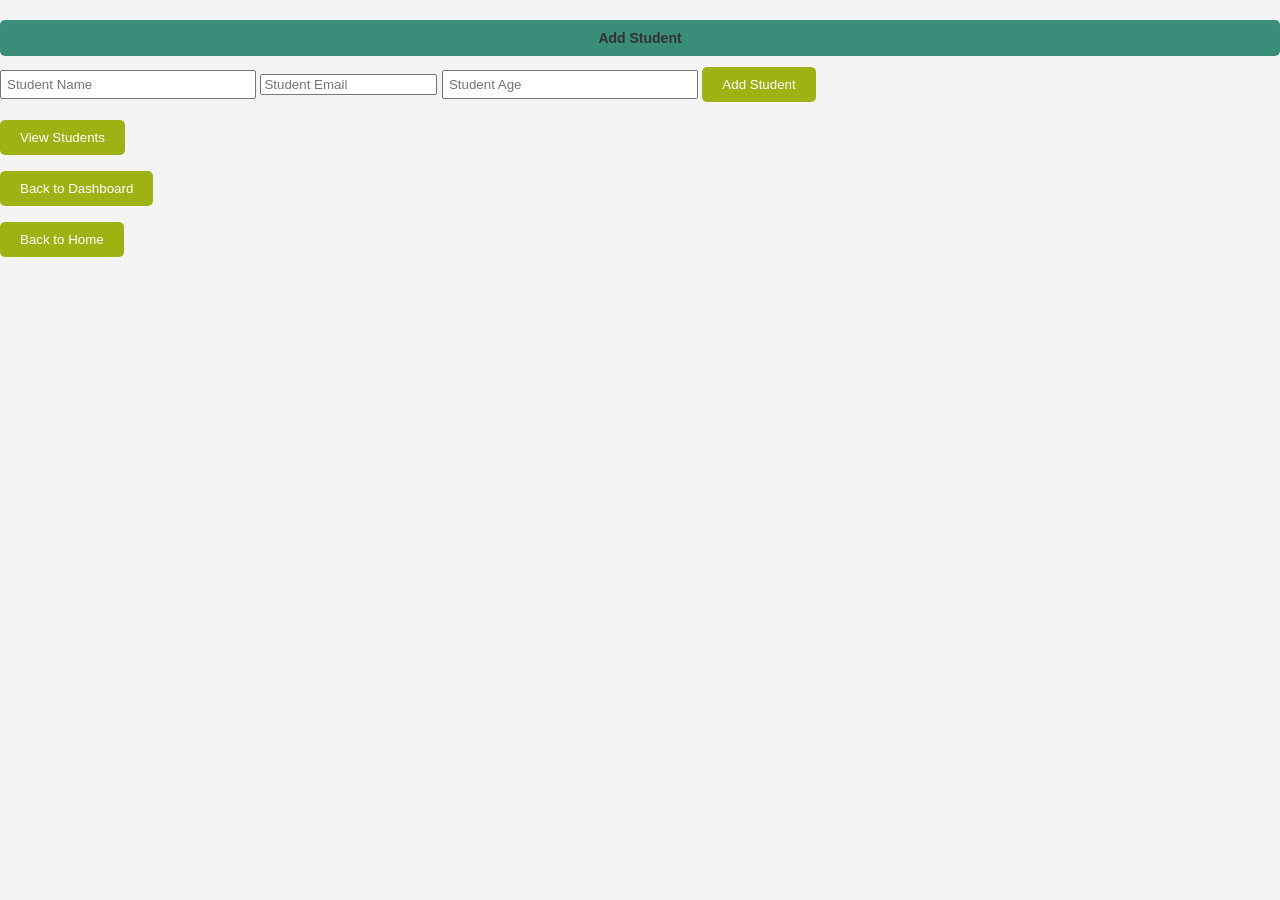
<file: add_student.html>
<html>
    <head>
        <title>Add Student</title>
        <link rel="stylesheet" type="text/css" href="style.css">
    </head>
    <body>
        <h1>Add Student</h1>
        <form accept-charset="UTF-8" action="add_student.php" method="post">
            <input type="text" id="studentName" name="studentName" placeholder="Student Name">
            <input type="email" id="studentEmail" name="studentEmail" placeholder="Student Email">
            <input type="number" id="studentAge" name="studentAge" placeholder="Student Age">
            <button type="submit">Add Student</button>
        </form>
        <form action="view_students.html" method="get">
            <button type="submit">View Students</button>
        </form>
        <form action="dashboard.html" method="get">
            <button type="submit">Back to Dashboard</button>
        </form>
        <form action="index.html" method="get">
            <button type="submit">Back to Home</button>
        </form>
        <!-- <form action="update_student.html" method="get">
            <button type="submit">Update Student</button>
        </form>                                                                     -->        
        <!-- <form id="studentForm">
            <input type="text" id="studentName" placeholder="Student Name">
            <input type="email" id="studentEmail" placeholder="Student Email">
            <input type="number" id="studentAge" placeholder="Student Age">
            <button type="submit">Add Student</button>
        </form> -->
    </body>
</html>
</file>
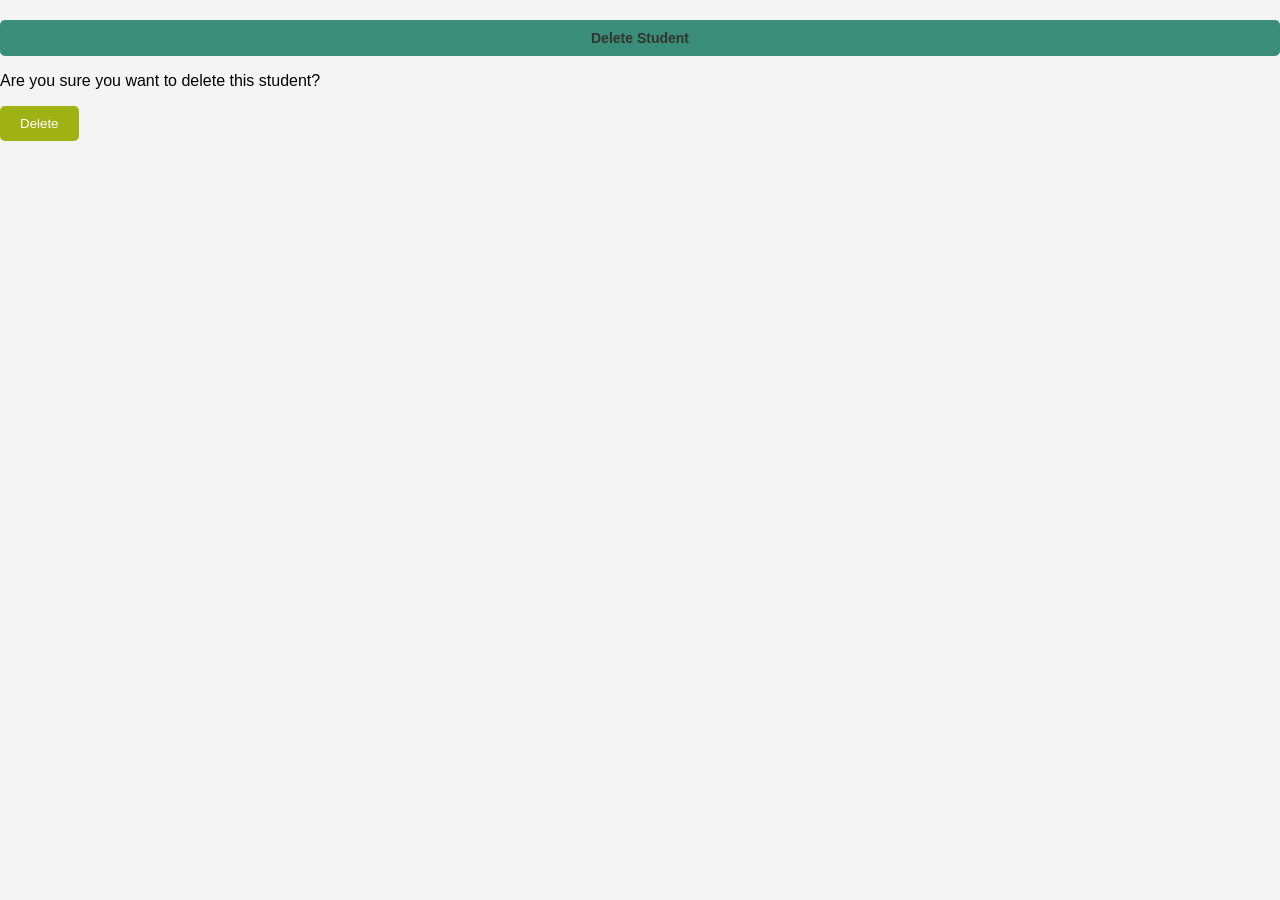
<file: delete_student.html>
<html>
    <head>
        <title>Delete Student</title>
        <link rel="stylesheet" type="text/css" href="style.css">
    </head>
    <body>
        <h1>Delete Student</h1>
        <p>Are you sure you want to delete this student?</p>
        <!-- <button id="confirmDelete">Yes, Delete</button>
        <button id="cancelDelete">No, Cancel</button> -->
        <button onclick="alert('Student deleted successfully!')">Delete</button>    
    </body>
</html>
</file>
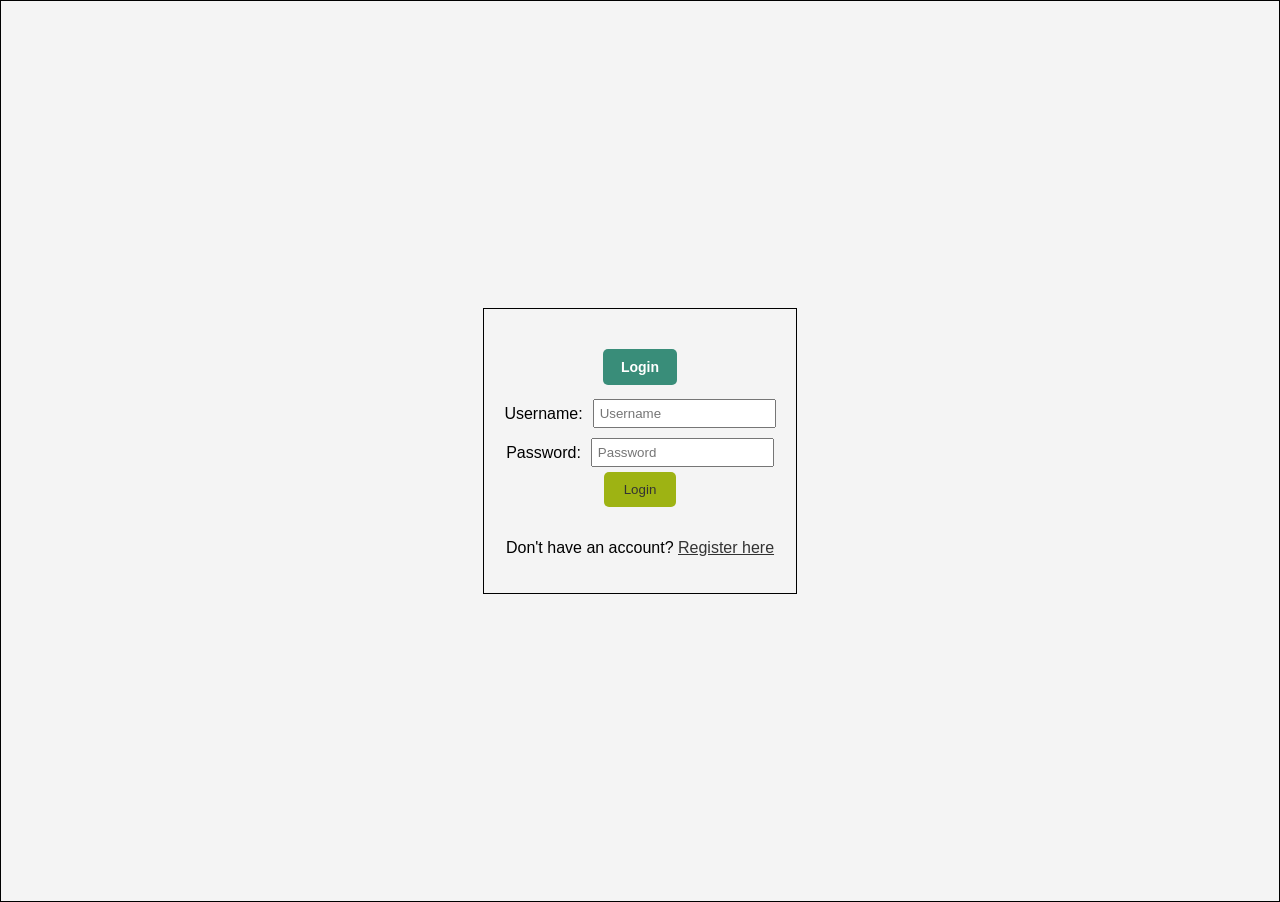
<file: login.html>
<html>

<head>
    <title>Student Management System</title>
    <link rel="stylesheet" type="text/css" href="style.css">
</head>

<body>
    <div id="c">
        <div id="c1">
            <h1>Login</h1>
            <div id="c2">
                <label for="username">Username:</label>
                <input type="text" id="username" placeholder="Username">
            </div>
            <div id="c2">
                <label for="password">Password:</label>
                <input type="password" id="password" placeholder="Password">
            </div>
            <div id="c3">
                <form action="dashboard.html" method="post">
                    <button onclick="login()">Login</button>
                </form>
            </div>
            <p>Don't have an account? <a href="register.html">Register here</a></p>
        </div>

    </div>


</body>

</html>
</file>
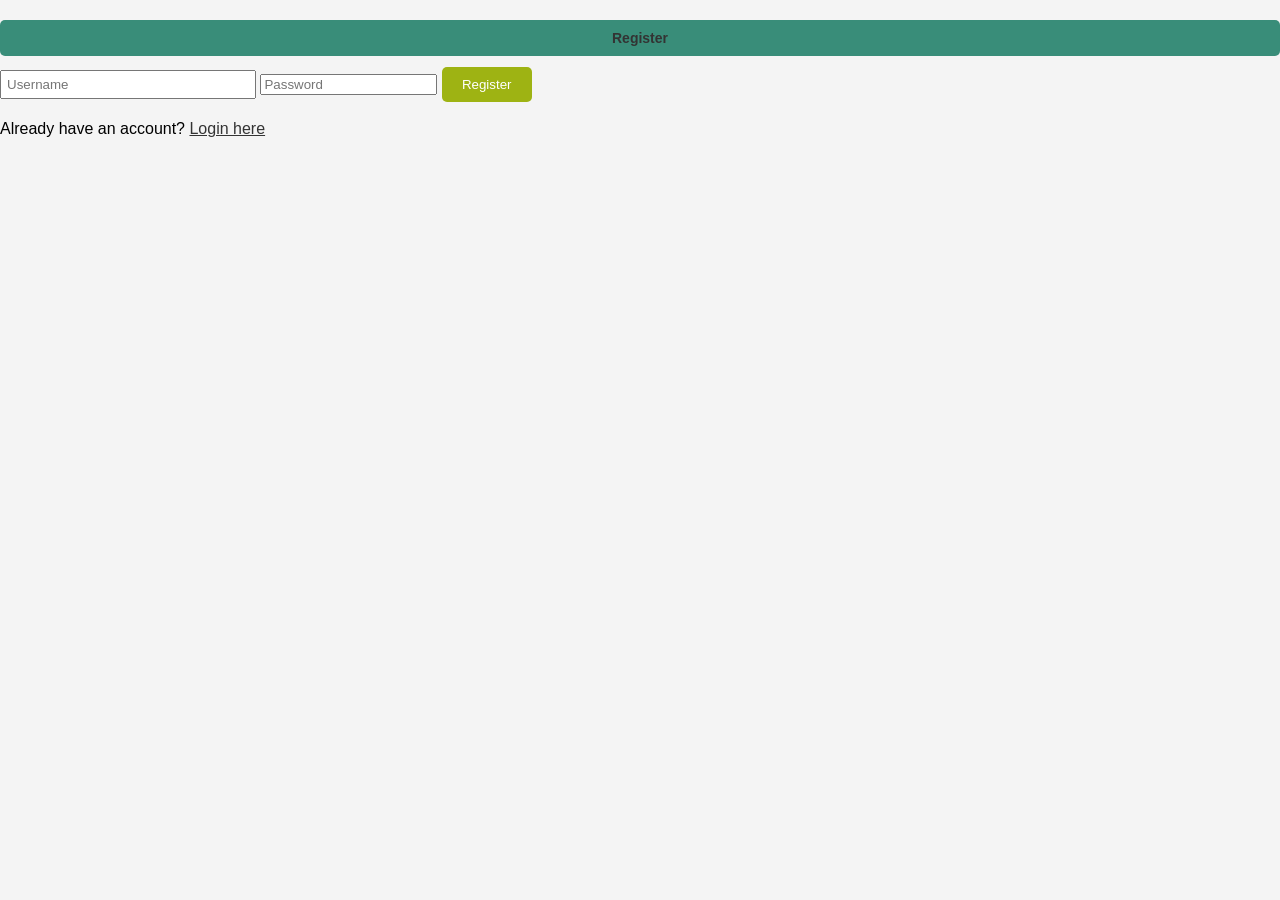
<file: register.html>
<html>
    <head>
        <title>Register</title>
        <link rel="stylesheet" type="text/css" href="style.css">
    </head>
    <body>
        <h1>Register</h1>
        <form id="registerForm">
            <input type="text" id="username" placeholder="Username">
            <input type="password" id="password" placeholder="Password">
            <button type="submit">Register</button>
            <p>Already have an account? <a href="login.html">Login here</a></p>
        </form>
    </body>
</html>
</file>
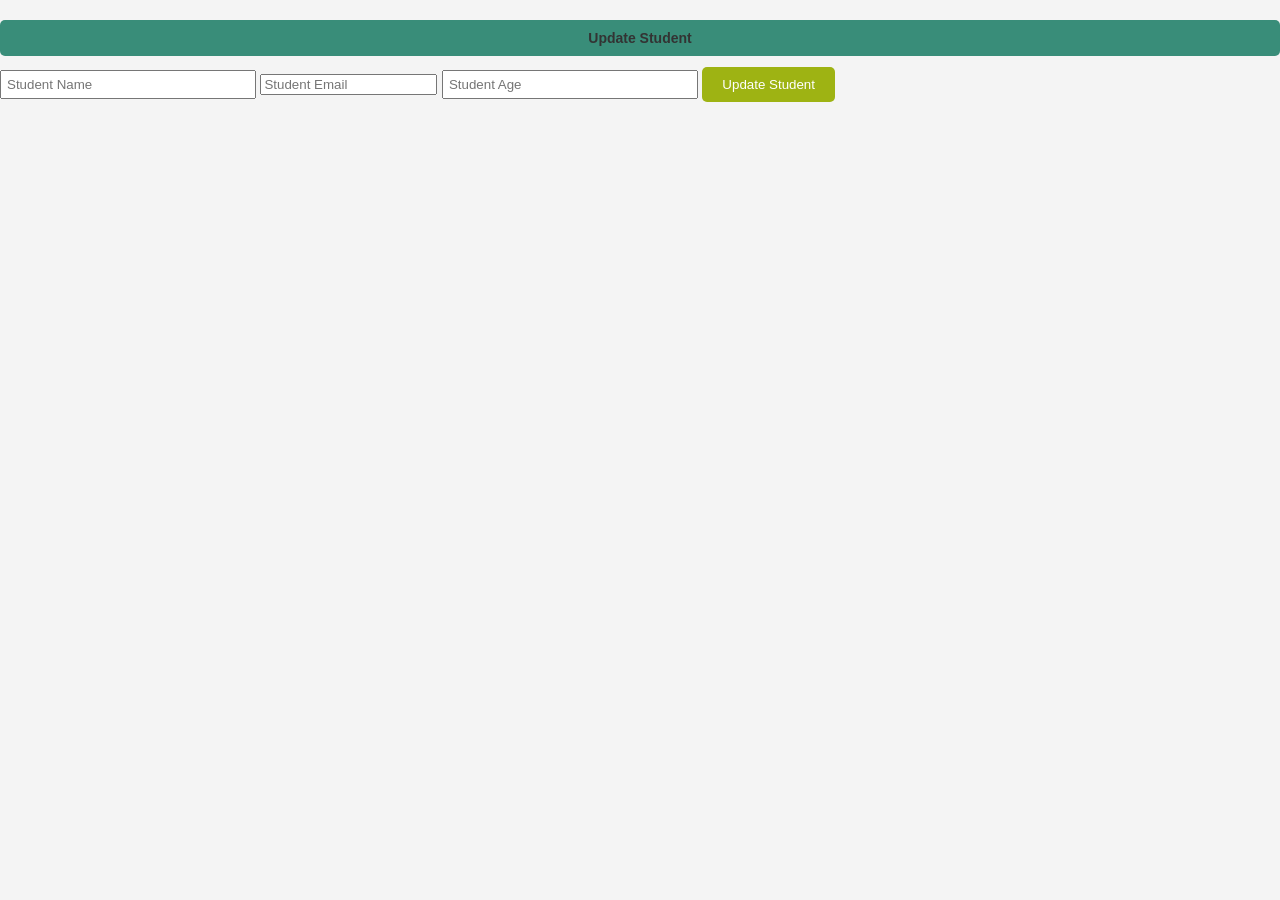
<file: update_student.html>
<html>
    <head>
        <title>Update Student</title>
        <link rel="stylesheet" type="text/css" href="style.css">
    </head>
    <body>
        <h1>Update Student</h1>
        <form id="studentForm">
            <input type="text" id="studentName" placeholder="Student Name">
            <input type="email" id="studentEmail" placeholder="Student Email">
            <input type="number" id="studentAge" placeholder="Student Age">
            <!-- <button type="submit">Update Student</button> -->
            <button onclick="alert('Student updated successfully!')">Update Student</button>
        </form>
    </body>
</html>
</file>
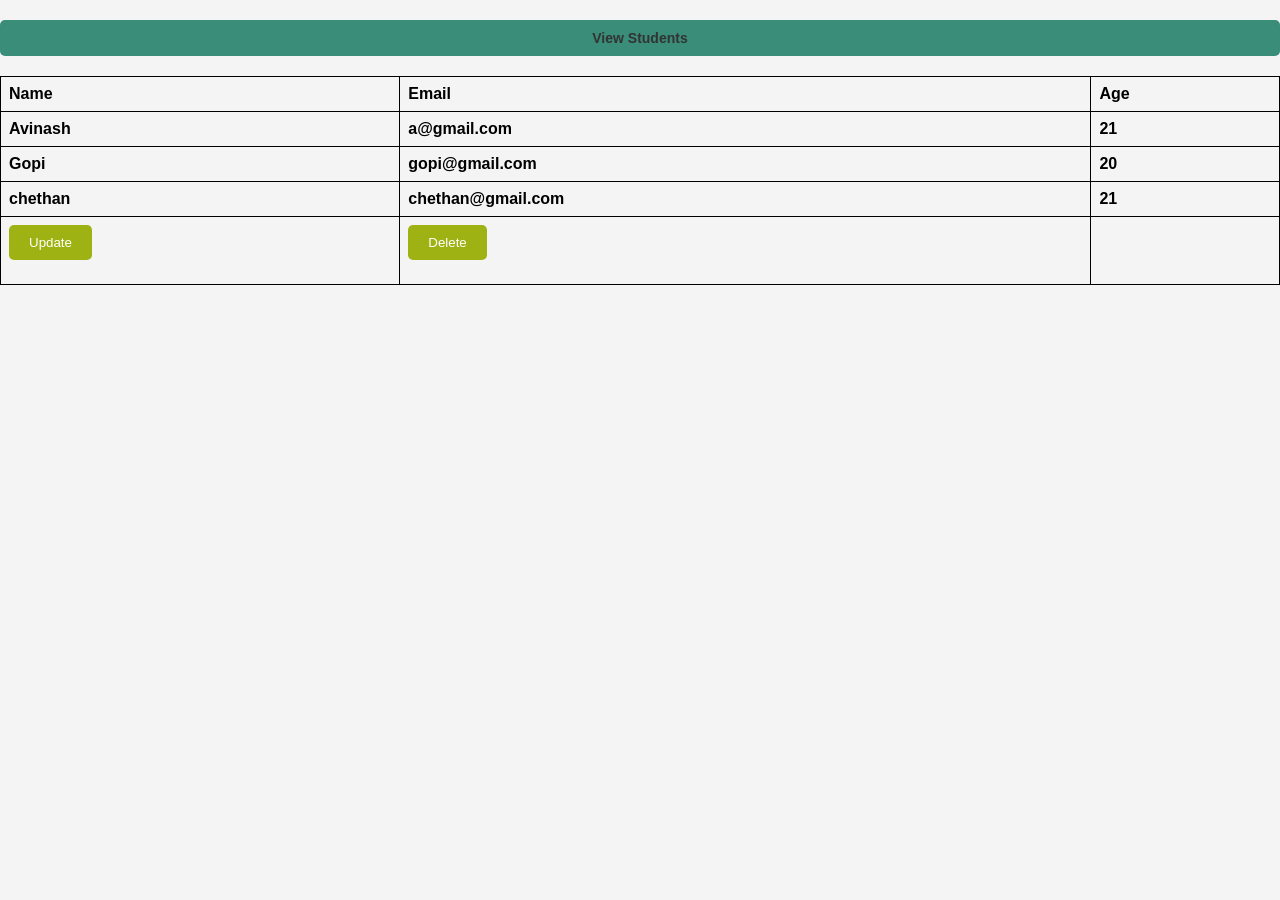
<file: view_students.html>
<html>
    <head>
        <title>View Students</title>
        <link rel="stylesheet" type="text/css" href="style.css">
    </head>
    <body>
        <h1>View Students</h1>
        <!-- <form action="#" method="get">
            <input type="text" id="searchInput" placeholder="Search by name or email">
            <details
                <summary>Filter by Age</summary>
                <input type="number" id="ageFilter" placeholder="Enter age">
            </details>
            <button type="submit">Search</button>       
        </form> -->
        <table>
            <thead>
                <tr>
                    <th>Name</th>
                    <th>Email</th>
                    <th>Age</th>
                </tr>
                <tr>
                    <th>Avinash</th>
                    <th>a@gmail.com</th>
                    <th>21</th>
                </tr>
                 <tr>
                    <th>Gopi</th>
                    <th>gopi@gmail.com</th>
                    <th>20</th>
                </tr>
                <tr>
                    <th>chethan</th>
                    <th>chethan@gmail.com</th>
                    <th>21</th>
                </tr>
                <td>
                    <form action="update_student.html" method="get">
                        <button type="submit">Update</button>
                    </form>
                </td>
                <td>
                    <form action="delete_student.html" method="get">
                        <button type="submit">Delete</button>
                    </form>
                </td>
            </thead>
            
        </table>
    </body>
</html>
</file>
<file: style.css>
h1{
    text-align: center;
    color: #333;
    margin-top: 20px;
    background-color: #398d79;
    padding: 10px;
    border-radius: 5px;
    font-size: 14px;
}
a{
    cursor: pointer;
    color: #333;
}
a:hover{
    color: #398d79;
}
body{
    font-family: Arial, sans-serif;
    background-color: #f4f4f4;
    margin: 0;
    padding: 0;
}
input[type="text"], input[type="number"] {
    width: 20%;
    padding: 5px;
    margin: 5px 0;
    box-sizing: border-box;
}
button {    background-color: #9eb313;
    color: white;
    padding: 10px 20px;
    border: none;
    border-radius: 5px;
    cursor: pointer;
}
button:hover {    background-color: #798a85;
}
#c{
    display: flex;
    justify-content: center;
    align-items: center;
    height: 100vh;  
    flex-direction: column;
    
    border: 1px solid black;
}
#c1
{
    display: flex;
    /* justify-content: center; */
    flex-direction: column;
    align-items: center;
    padding: 20px;
    border: 1px solid black;
}
#c1 h1
{
    padding: 10px;
    width: 20%;
    
    /* background-color: #58716c; */
    color: white;
    border-radius: 5px;  
}
#c2
{
    display:flex;
    align-items: center;
    justify-content: space-between;
    gap: 10px;
}
#c2 input {
    width: 100%;
    padding: 5px;
    margin: 5px 0;
    box-sizing: border-box;
}
#c3 button
{
    display: flex;
    align-items: flex-start;
    
    color: #333;
    
}
table {
    width: 100%;
    border-collapse: collapse;
    margin-top: 20px;
}
table, th, td {
    border: 1px solid black;
}
th, td {
    padding: 8px;
    text-align: left;
}
</file>
